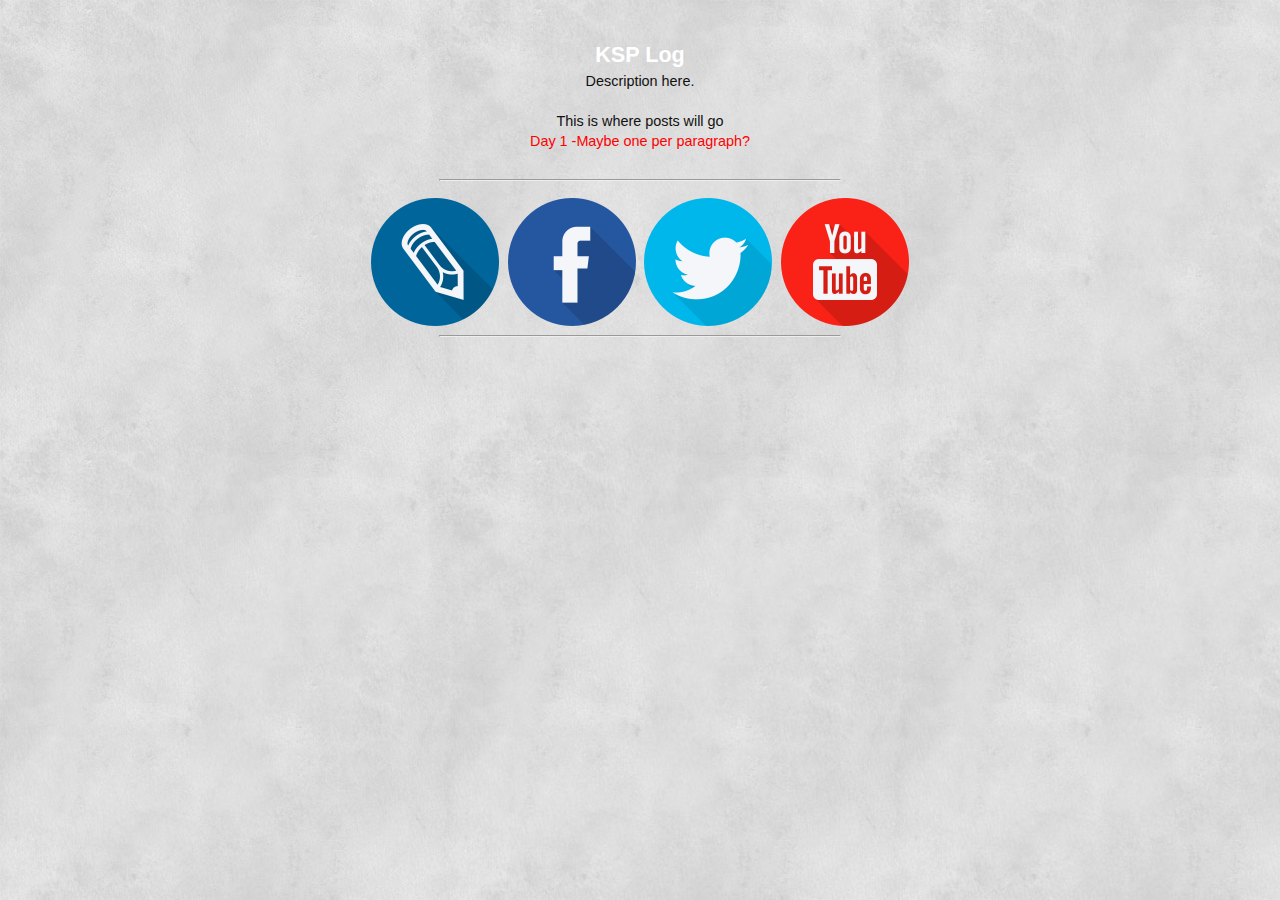
<file: index.html>
<!doctype html>
<html>
<head>
<meta charset="utf-8">
<title>KSP LOG</title>
<link href="style.css" rel="stylesheet" type="text/css">
</head>

<body>
<br />



<div class="content">

<br />
	<h2>KSP Log</h2>
	<p>Description here.</p>
<br />
	<p>This is where posts will go</p>
	<p><font style="color:red">Day 1 -Maybe one per paragraph?</font></p>
<br />


	

</div>





<HR width="400px">

<div class="footer">

<div class="images">
<a href="mailto:bobfuse@gmail.com">
<img class="logo" border="0" alt="Email" src="images/email.png"/></a>

&nbsp;

<a href="https://www.facebook.com/BobFuseCompany/?fref=ts" target="_blank">
<img class="logo" border="0" alt="Facebook" src="images/facebook.png"/></a>

&nbsp;

<a href="https://twitter.com/bob_fuse" target="_blank">
<img class="logo" border="0" alt="Twitter" src="images/twitter.png"/></a>

&nbsp;

<a href="https://www.youtube.com/channel/UCoScn6bD5Xb269mPQMsGVpg" target="_blank">
<img class="logo" border="0" alt="YouTube" src="images/youtube.png"/></a>
</div>
	
<HR width="400px">

<br />

    <!-- end .footer --></div>
  <!-- end .container --></div>

<br />
</body>
</html>
</file>
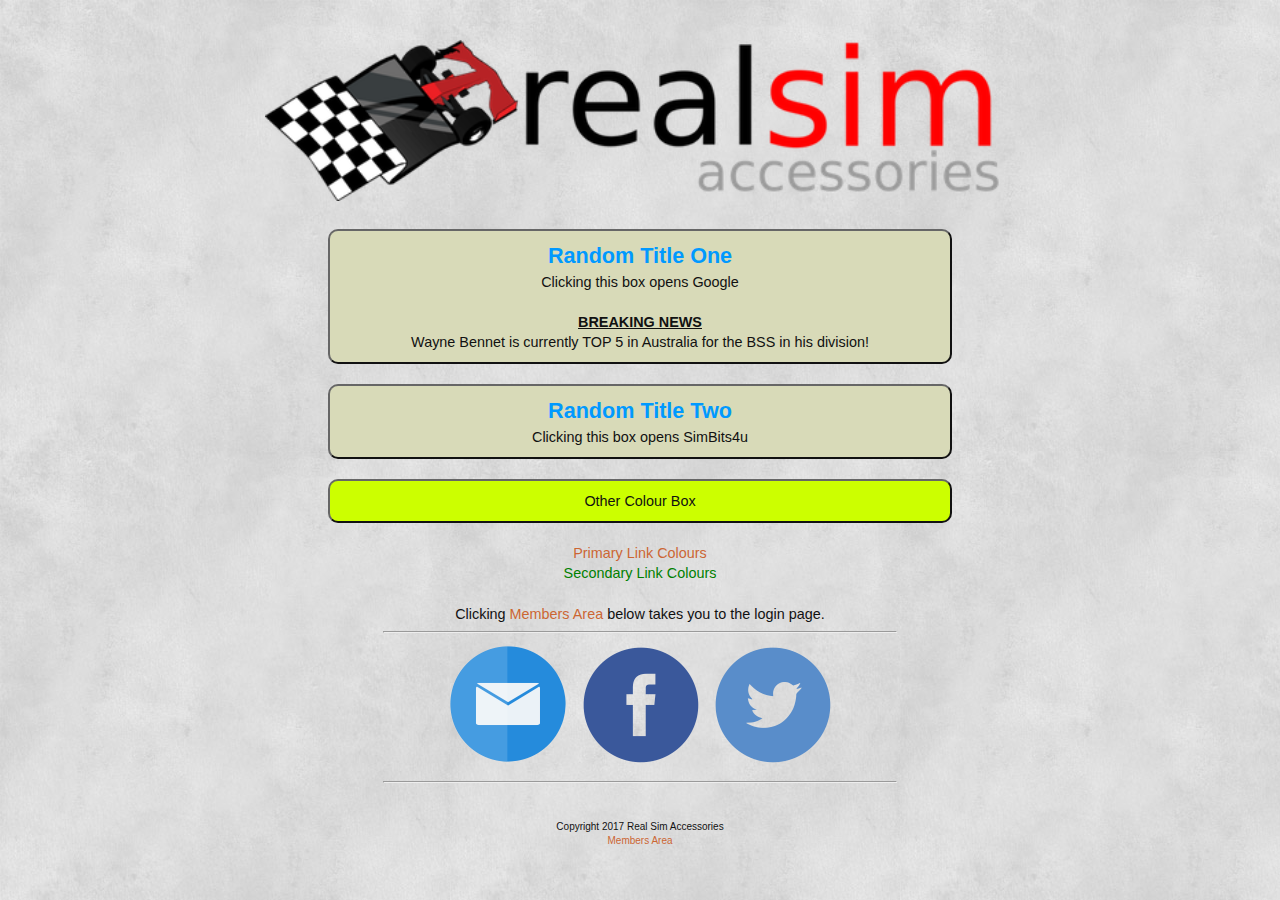
<file: maintemplate.html>
<!doctype html>
<html>
<head>
<meta charset="utf-8">
<title>Real Sim Accessories</title>
<link href="style.css" rel="stylesheet" type="text/css">
<link rel="shortcut icon" href="favicon.ico" type="image/x-icon">
</head>

<body>


<br />

    
<!-- MAIN CONTENT -->

<div class="content">

<br />

	<h2><img class="logo" width="60%" padding="10px" alt="Real Sim Accessories" src="images/rsalogo1.png"/></h2>
    
    <br>
    
    
    <!-- 1ST BOX -->
    
		
        <div class="roundbox">
    <a href="http://www.google.com" target="_blank">
    
	<h2 style="color:#09F; font-size:150%">Random Title One</h2>
	<p>Clicking this box opens Google</p>
    <p><br></p>
    <p style="font-weight:bold; text-decoration:underline">BREAKING NEWS</p>
    
    <p>Wayne Bennet is currently TOP 5 in Australia for the BSS in his division!</p>
   
      </a>
		</div>
        
        
    <!-- END 1ST BOX -->
    <br>
    <!-- 2ND BOX -->
    
    	
		<div class="roundbox">
        
        <a href="http://simbits4u.com.au" target="_blank">
    
	<h2 style="color:#09F; font-size:150%">Random Title Two</h2>
	<p>Clicking this box opens SimBits4u</p>
   
      	</a>
		</div>
        
        
    <!-- END 2ND BOX -->
        <br>
    <!-- 3RD BOX -->
		<div class="roundboxyellow">
    
    <p>Other Colour Box</p>
   
		</div>
    <!-- END 3RD BOX -->
    
<br />

    <!-- RANDOM ASS LINKS -->
    <p><a href="http://simbits4u.com.au" target="_blank">Primary Link Colours</a></p>
    <p><a class="otherlink" href="http://simbits4u.com.au" target="_blank">Secondary Link Colours</a></p>
    <!-- END RANDOM ASS LINKS -->
    
<br>

<p>Clicking <font style="color:#C63">Members Area</font> below takes you to the login page.</p>

	

</div>

<!-- END MAIN CONTENT -->





<div class="images">
<HR width="40%" max-width="400px">

<a href="mailto:bobfuse@gmail.com">
<img class="logo" width="10%" border="0" alt="Email" src="images/email2.png"/></a>



<a href="https://www.facebook.com/groups/rsaracing/" target="_blank">
<img class="logo" width="10%" border="0" alt="Facebook" src="images/facebook2.png"/></a>



<a href="https://twitter.com/bob_fuse" target="_blank">
<img class="logo" width="10%" border="0" alt="Twitter" src="images/twitter2.png"/></a>

<HR width="40%" max-width="400px">
</div>
	

<br />


<div class="footer">
<p>Copyright 2017 Real Sim Accessories<p>
<a href="http://simbits4u.com.au/login/" target="_blank">Members Area</a>
</div>

<br />
</body>
</html>
</file>
<file: style.css>
@charset "utf-8";

body {
	font: 90%/1.4 Verdana, Arial, Helvetica, sans-serif;
	background-color: white;
	margin: 0;
	padding: 0;
	color: #FFF;

    background-image: url("images/bgrepeat.jpg");
    background-repeat: repeat;
}

ul, ol, dl { 
	padding: 0;
	margin: 0;
}
h1, h2, h3, h4, h5, h6 {
	margin: 0;
	padding-right: 15px;
	padding-left: 15px;
	text-align:center;
}

p {
	margin: 0;
	padding-right: 15px;
	padding-left: 15px;
	text-align:center;
	color:#111;
}

a img { /* this selector removes the default blue border displayed in some browsers around an image when it is surrounded by a link */
	border: none;
}
/* ~~ Styling for your site's links must remain in this order - including the group of selectors that create the hover effect. ~~ */
a:link {
	color: #C63;
	text-decoration: none;
}
a:visited {
	color: #C63;
	text-decoration: underline;
}
a:hover, a:active, a:focus { 
	text-decoration: none;
	color:#CC3
}


a.otherlink { 
	color: green; 
}
a.otherlink:hover, a.otherlink:active, a.otherlink:focus { 
	color: red; 
}



.roundbox {
	width: 80%;
	max-width: 600px;
	border-radius:10px;
	border: 2px outset #666;
	background-color:#D8DAB8;
	margin: 0 auto;
	padding: 10px;
}
.roundbox:hover {
	background-color:#DDD;
}

.roundboxyellow {
	width: 80%;
	max-width: 600px;
	border-radius:10px;
	border: 2px outset #666;
	background-color:#CF0;
	margin: 0 auto;
	padding: 10px;
}
.roundboxyellow:hover {
	background-color:#FFC;
}







.header {
	background-color: #333;
	text-align:center;
}


*/

.content {

	padding: 10px 0;
}

/* ~~ The footer ~~ */
.footer {
	padding: 10px 0;
	font-size: 10px;
}

/* ~~ miscellaneous float/clear classes ~~ */
.fltrt {  /* this class can be used to float an element right in your page. The floated element must precede the element it should be next to on the page. */
	float: right;
	margin-left: 8px;
}
.fltlft { /* this class can be used to float an element left in your page. The floated element must precede the element it should be next to on the page. */
	float: left;
	margin-right: 8px;
}
.clearfloat { /* this class can be placed on a <br /> or empty div as the final element following the last floated div (within the #container) if the #footer is removed or taken out of the #container */
	clear:both;
	height:0;
	font-size: 1px;
	line-height: 0px;
}


.images {
   text-align:center;
}
.event {
    display: block;
    margin: 0 auto;
	border: 2px outset #603;
	
}
</file>
